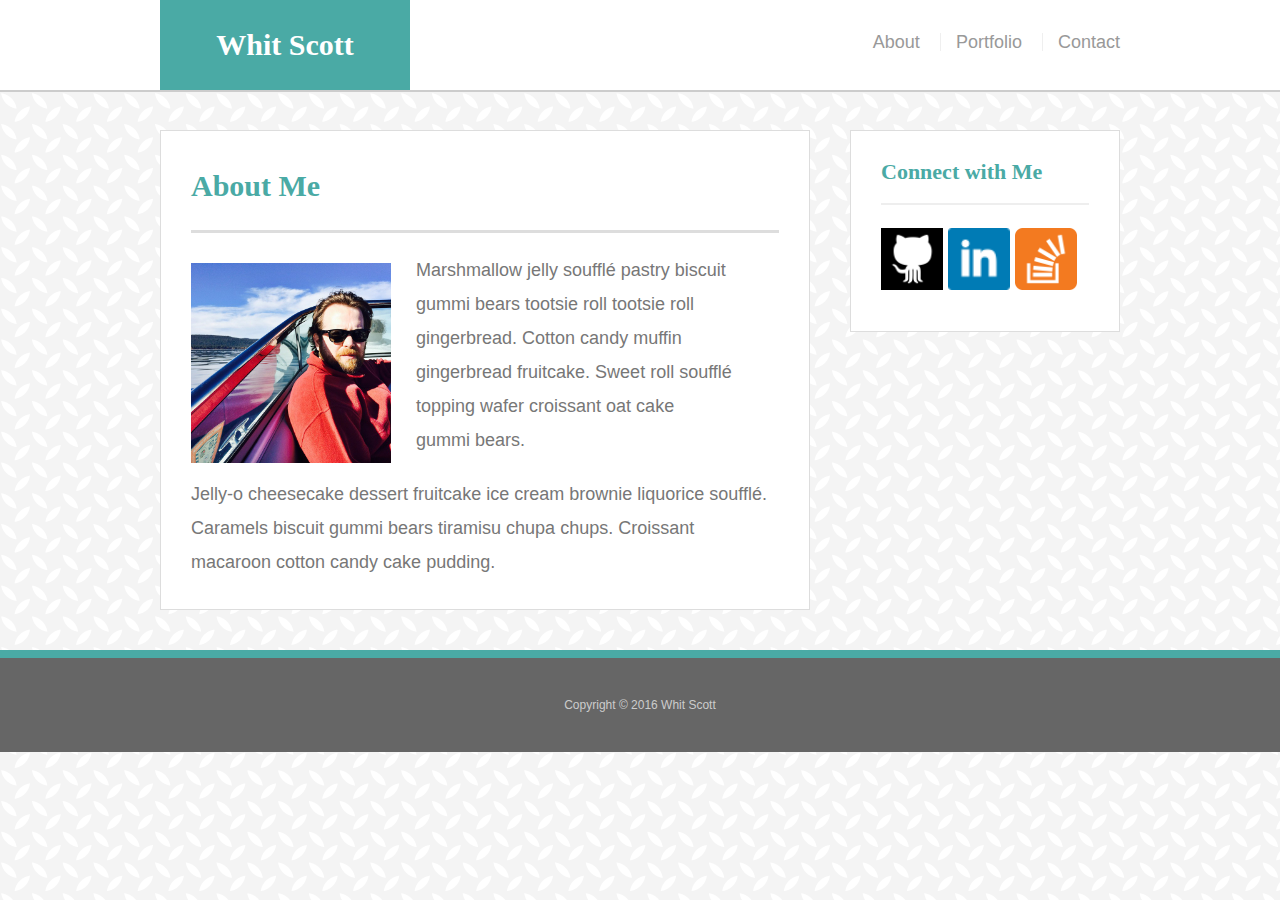
<file: index.html>
<!doctype html>
<html lang="en-us">
<head>
  <meta charset="UTF-8">
  <meta name="viewport" content="width=device-width, initial-scale=1.0">
  <title>About | Whit Scott</title>
  <link rel="stylesheet" type="text/css" href="assets/css/reset.css">
  <link rel="stylesheet" type="text/css" href="assets/css/style.css">
</head>
<body>
  <div id="wrapper">
  <header id="masthead">
    <div class="container">
      <a href="index.html" id="logo">Whit Scott</a>
      <nav>
        <a href="index.html">About</a>
        <a href="portfolio.html">Portfolio</a>
        <a href="contact.html">Contact</a>
      </nav>
    </div>
  </header>
  <div id="main-container" class="container">
    <section class="main-section">
      <h1>About Me</h1>
      <img src="assets/images/Tahoe_boat.jpg" class="auth-image" alt="Whit Scott">
      <p>Marshmallow jelly souffl&eacute; pastry biscuit gummi bears tootsie roll tootsie roll gingerbread. Cotton candy muffin gingerbread fruitcake. Sweet roll souffl&eacute; topping wafer croissant oat cake gummi&nbsp;bears.</p>
      <p>Jelly-o cheesecake dessert fruitcake ice cream brownie liquorice souffl&eacute;. Caramels biscuit gummi bears tiramisu chupa chups. Croissant macaroon cotton candy cake pudding.</p>
    </section>
    <section class="sidebar">
      <div id="connect">
        <h2>Connect with Me</h2>
        <a href="#"><img src="assets/images/if_github_401441.png" class="social" alt="GitHub" /></a>
        <a href="#"><img src="assets/images/if_square-linkedin_317725.png" class="social" alt="LinkedIn" /></a>
        <a href="#"><img src="assets/images/if_overflow_386674.png" class="social" alt="Stack Overflow" /></a>
      </div>
    </section>
  </div>
  <footer>
    <div class="container">
      Copyright &copy; 2016 Whit Scott
    </div>
  </footer>
  </div>
</body>
</html>
</file>
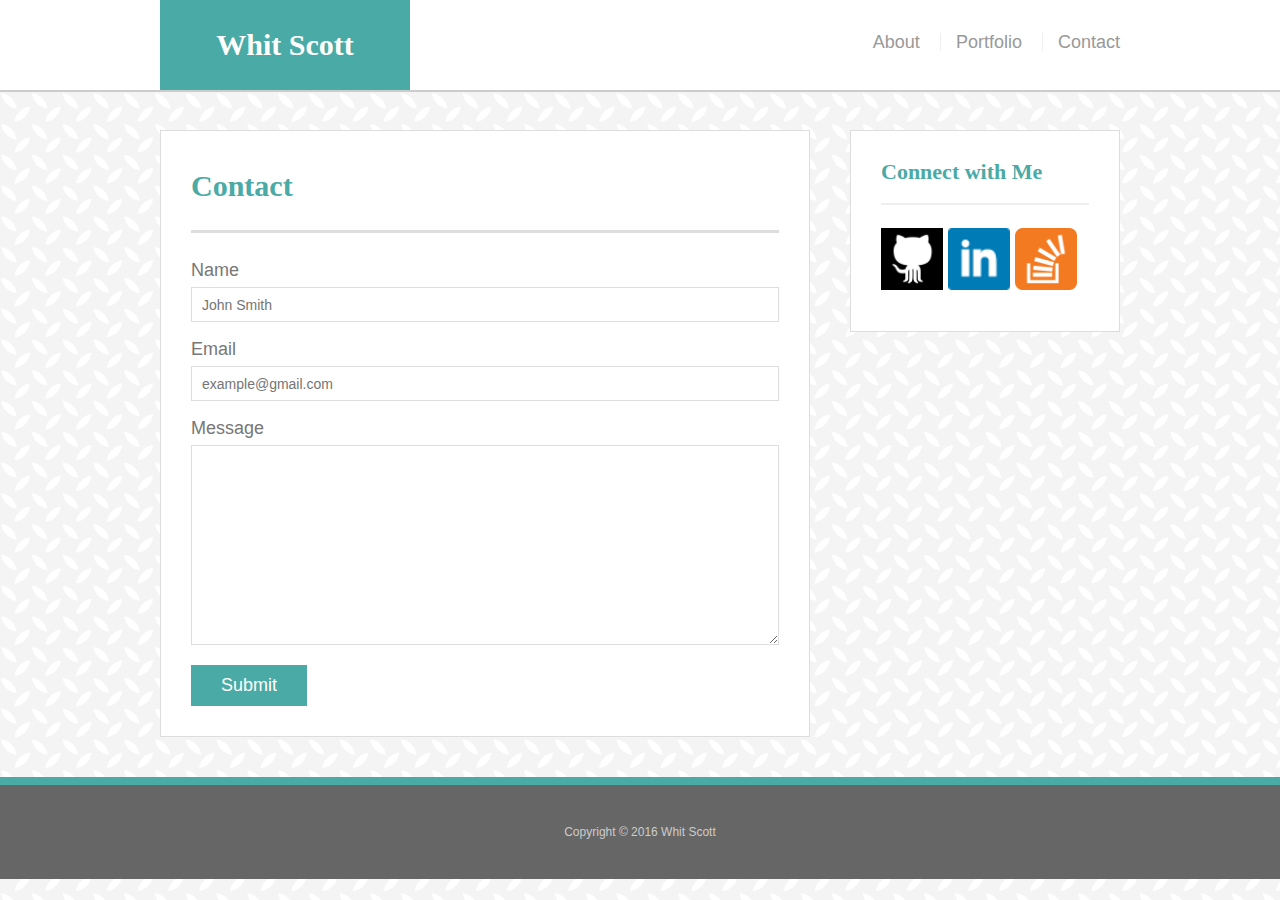
<file: contact.html>
<!doctype html>
<html lang="en-us">
<head>
  <meta charset="UTF-8">
  <meta name="viewport" content="width=device-width, initial-scale=1.0">
  <title>About | Whit Scott</title>
  <link rel="stylesheet" type="text/css" href="assets/css/reset.css">
  <link rel="stylesheet" type="text/css" href="assets/css/style.css">
</head>
<body>
  <header id="masthead">
    <div class="container">
      <a href="index.html" id="logo">Whit Scott</a>
      <nav>
        <a href="index.html">About</a>
        <a href="portfolio.html">Portfolio</a>
        <a href="contact.html">Contact</a>
      </nav>
    </div>
  </header>
  <div id="main-container" class="container">
    <section class="main-section">
      <h1>Contact</h1>
      <form id="contact-form">
        <ul>
          <li>
            <label for="name">Name</label>
            <input type="text" id="name" name="name" placeholder="John Smith" required="required">
          </li>
          <li>
            <label for="email">Email</label>
            <input type="email" id="email" name="email" placeholder="example@gmail.com" required="required">
          </li>
          <li>
            <label for="message">Message</label>
            <textarea id="message" name="message" required="required"></textarea>
          </li>
        </ul>
        <input type="submit">
      </form>
    </section>
    <section class="sidebar">
      <div id="connect">
        <h2>Connect with Me</h2>
        <a href="#"><img src="assets/images/if_github_401441.png" class="social" alt="GitHub" /></a>
        <a href="#"><img src="assets/images/if_square-linkedin_317725.png" class="social" alt="LinkedIn" /></a>
        <a href="#"><img src="assets/images/if_overflow_386674.png" class="social" alt="Stack Overflow" /></a>
      </div>
    </section>
  </div>
  <footer>
    <div class="container">
      Copyright &copy; 2016 Whit Scott
    </div>
  </footer>
</body>
</html>
</file>
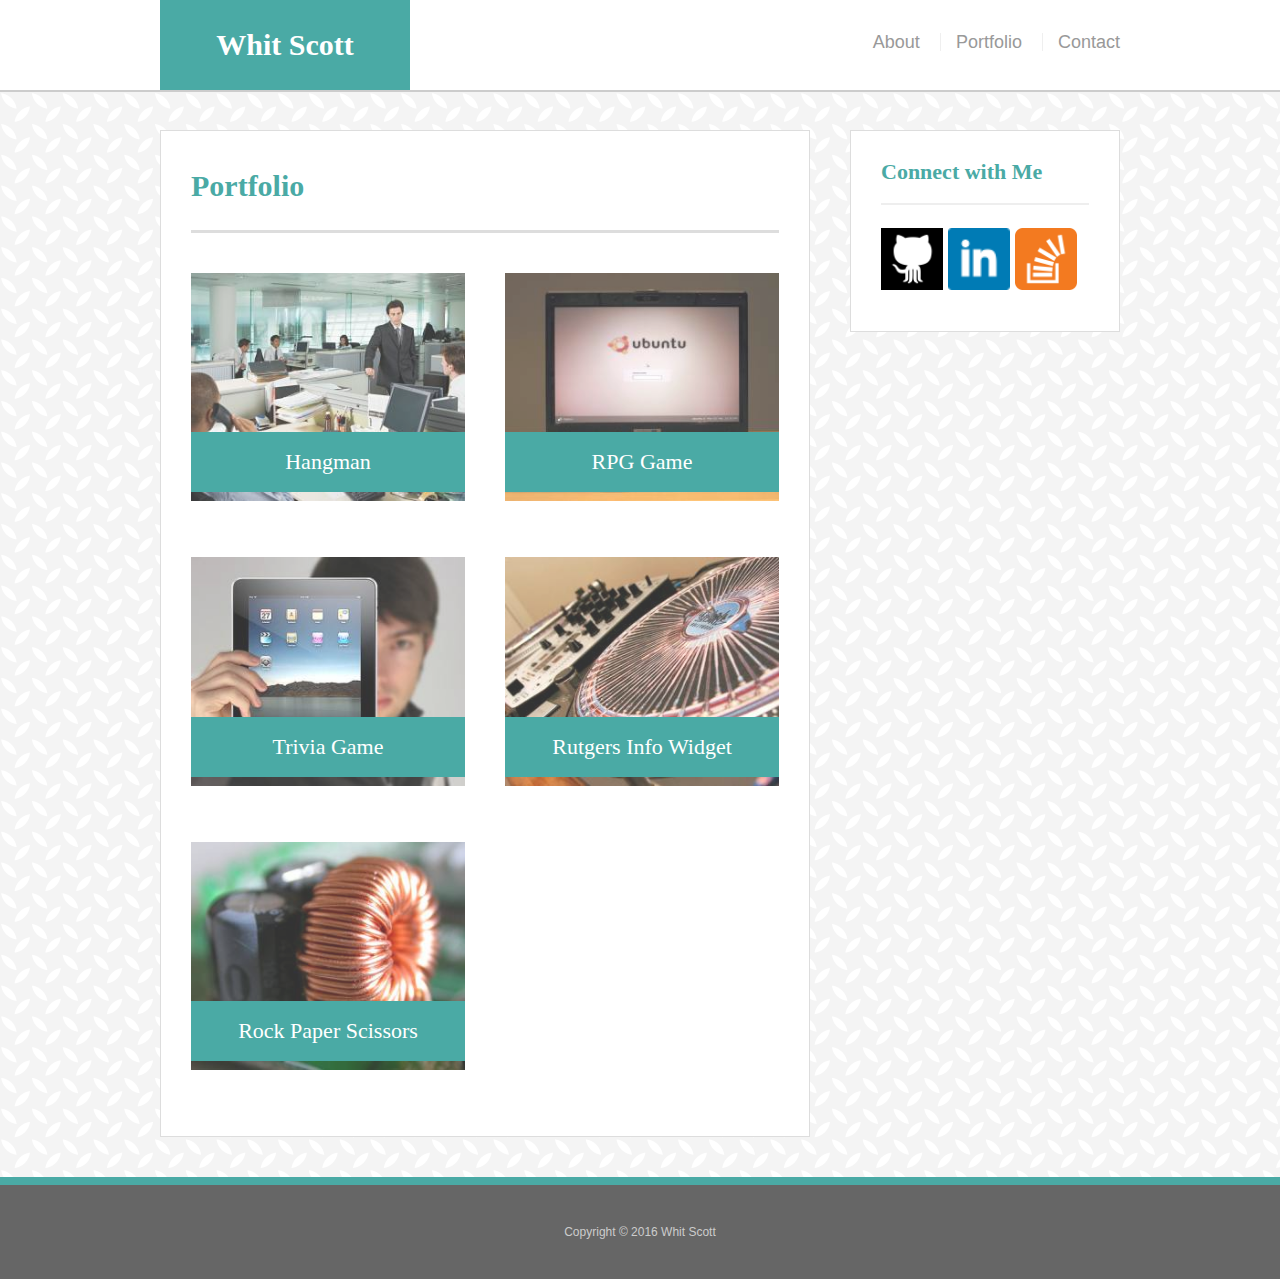
<file: portfolio.html>
<!doctype html>
<html lang="en-us">
<head>
  <meta charset="UTF-8">
  <meta name="viewport" content="width=device-width, initial-scale=1.0">
  <title>About | Whit Scott</title>
  <link rel="stylesheet" type="text/css" href="assets/css/reset.css">
  <link rel="stylesheet" type="text/css" href="assets/css/style.css">
</head>
<body>
  <header id="masthead">
    <div class="container">
      <a href="index.html" id="logo">Whit Scott</a>
      <nav>
        <a href="index.html">About</a>
        <a href="portfolio.html">Portfolio</a>
        <a href="contact.html">Contact</a>
      </nav>
    </div>
  </header>
  <div id="main-container" class="container">
    <section class="main-section">
      <h1>Portfolio</h1>
      <div class="work">
        <img src="assets/images/Portfolio1.jpg" alt="hangman">
        <h3>Hangman</h3>
      </div>
      <div class="work">
        <img src="assets/images/Portfolio2.jpg" alt="RPG Game">
        <h3>RPG Game</h3>
      </div>
      <div class="work">
        <img src="assets/images/Portfolio3.jpg" alt="Trivia Game">
        <h3>Trivia Game</h3>
      </div>
      <div class="work">
        <img src="assets/images/Portfolio4.jpg" alt="Rutgers Info Widget">
        <h3>Rutgers Info Widget</h3>
      </div>
      <div class="work">
        <img src="assets/images/Portfolio5.jpg" alt="Rock Paper Scissors">
        <h3>Rock Paper Scissors</h3>
      </div>
    </section>
     <section class="sidebar">
      <div id="connect">
        <h2>Connect with Me</h2>
        <a href="#"><img src="assets/images/if_github_401441.png" class="social" alt="GitHub" /></a>
        <a href="#"><img src="assets/images/if_square-linkedin_317725.png" class="social" alt="LinkedIn" /></a>
        <a href="#"><img src="assets/images/if_overflow_386674.png" class="social" alt="Stack Overflow" /></a>
      </div>
    </section>
  </div>
  <footer>
    <div class="container">
      Copyright &copy; 2016 Whit Scott
    </div>
  </footer>
</body>
</html>
</file>
<file: assets/css/style.css>
body {
  font-family: Arial, "Helvetica Neue", Helvetica, sans-serif;
  font-size: 18px;
  line-height: 34px;
  color: #777;
  background: url("../images/organic-tiles.png");
}
* {
  box-sizing: border-box;
}
/* general */
.container {
  width: 100%;
  max-width: 960px;
  margin: 0 auto;
  clear: both;
}
h1,
h2,
h3,
p {
  margin-bottom: 20px;
}
p:last-child {
  margin-bottom: 0;
}
h1,
h2,
h3 {
  font-family: Georgia, Times, "Times New Roman", serif;
  font-weight: 700;
  color: #4aaaa5;
}
h1 {
  padding-bottom: 20px;
  font-size: 30px;
  line-height: 49px;
  border-bottom: 3px solid #ddd;
}
h2,
h3 {
  font-size: 22px;
}
/* header */
#masthead {
  position: fixed;
  z-index: 99;
  width: 100%;
  margin: 0 0 30px;
  overflow: auto;
  color: #fff;
  background: #fff;
  border-bottom: 2px solid #ccc;
}
#logo {
  float: left;
  width: 250px;
  height: 90px;
  font-family: Georgia, Times, "Times New Roman", serif;
  font-size: 30px;
  font-weight: 700;
  line-height: 90px;
  color: #fff;
  text-align: center;
  text-decoration: none;
  background: #4aaaa5;
}
nav {
  float: right;
  margin-top: 25px;
}
nav a {
  display: inline-block;
  padding-left: 15px;
  margin-left: 15px;
  line-height: 18px;
  color: #999;
  text-decoration: none;
  border-left: 1px solid #efefef;
}
nav a:first-child {
  border-left: 0 none;
}
/* footer */
footer {
  padding: 30px 0;
  clear: both;
  font-size: 12px;
  color: #fff;
  color: #ccc;
  text-align: center;
  background: #666;
  border-top: 8px solid #4aaaa5;
}
/* sidebar */
.sidebar {
  float: right;
  width: 100%;
  max-width: 270px;
  padding: 30px;
  margin-bottom: 20px;
  background: #fff;
  border: 1px solid #ddd;
}
h3,
.sidebar h2 {
  padding-bottom: 20px;
  margin-bottom: 15px;
  line-height: 22px;
  border-bottom: 2px solid #eee;
}
.social {
  width: 62px;
  height: 62px;
  margin-top: 8px;
  margin-right: 5px;
}
.social:last-child {
  margin-right: 0;
}
/* main */
#main-container {
  padding-top: 130px;
}
.main-section {
  float: left;
  width: 100%;
  max-width: 650px;
  padding: 30px;
  margin: 0 0 40px;
  background: #fff;
  border: 1px solid #ddd;
}
/* portfolio page */
.work {
  position: relative;
  float: left;
  width: 274px;
  margin: 20px 0 25px;
  overflow: auto;
}
.work:nth-child(even) {
  margin-right: 40px;
}
.work img {
  width: 100%;
  border: 0 none;
  opacity: 0.8;
}
.work h3 {
  position: absolute;
  bottom: 20px;
  width: 100%;
  padding: 15px;
  margin-bottom: 0;
  font-weight: 300;
  line-height: 30px;
  color: #fff;
  text-align: center;
  background: #4aaaa5;
  border-bottom: 0;
}
.auth-image {
  float: left;
  width: 200px;
  height: auto;
  margin-top: 10px;
  margin-right: 25px;
}
/* contact page */
#contact-form ul {
  margin-bottom: 20px;
}
#contact-form li {
  margin-bottom: 10px;
}
label,
input[type=text],
input[type=email],
textarea {
  display: block;
  width: 100%;
}
input[type=text],
input[type=email],
textarea {
  height: 35px;
  padding: 0 10px;
  font-size: 14px;
  border: 1px solid #ddd;
}
textarea {
  height: 200px;
}
input[type=submit] {
  padding: 10px 30px;
  font-size: 18px;
  color: #fff;
  cursor: pointer;
  background: #4aaaa5;
  border: 0 none;
}

@media screen and (max-width: 980px) {
  #wrapper {
    width: 100%;

  }

  #masthead {
    width: 100%;
    padding-right: 100px;
    padding-left: 100px;
  
  }

  .container {
    
    width: 100%;
    
  }

  .main-section {
    width: 40%;
    margin-right: 10px;
    margin-left: 90px;


  }

  img {
    width: 100%;

   
  }

  p {
    
    width: 100%;
   
  }

  .sidebar {
    width: 30%;
    margin-left: 10px;
    margin-right: 90px;
  
  }

  #connect {
    width: 100%
  }
}

@media screen and (max-width: 768px) {
  #wrapper {
    width: 100%;
  }

  #masthead {
    width: 100%;
    padding-right: 20px;
    padding-left: 90px;

  }

  .container {
    width: 100%;
  }

  #main-container {
    width: 100%;
  }

  .main-section {
    width: 100%;

  }

  .sidebar {
    width: 100%;
    float: left;
    margin-left: 90px;
  }

  #connect {
    width: 100%;
  }
}

@media screen and (max-width: 640px) {
  #masthead {
    width: 100%
    position: static;
  }




}
</file>
